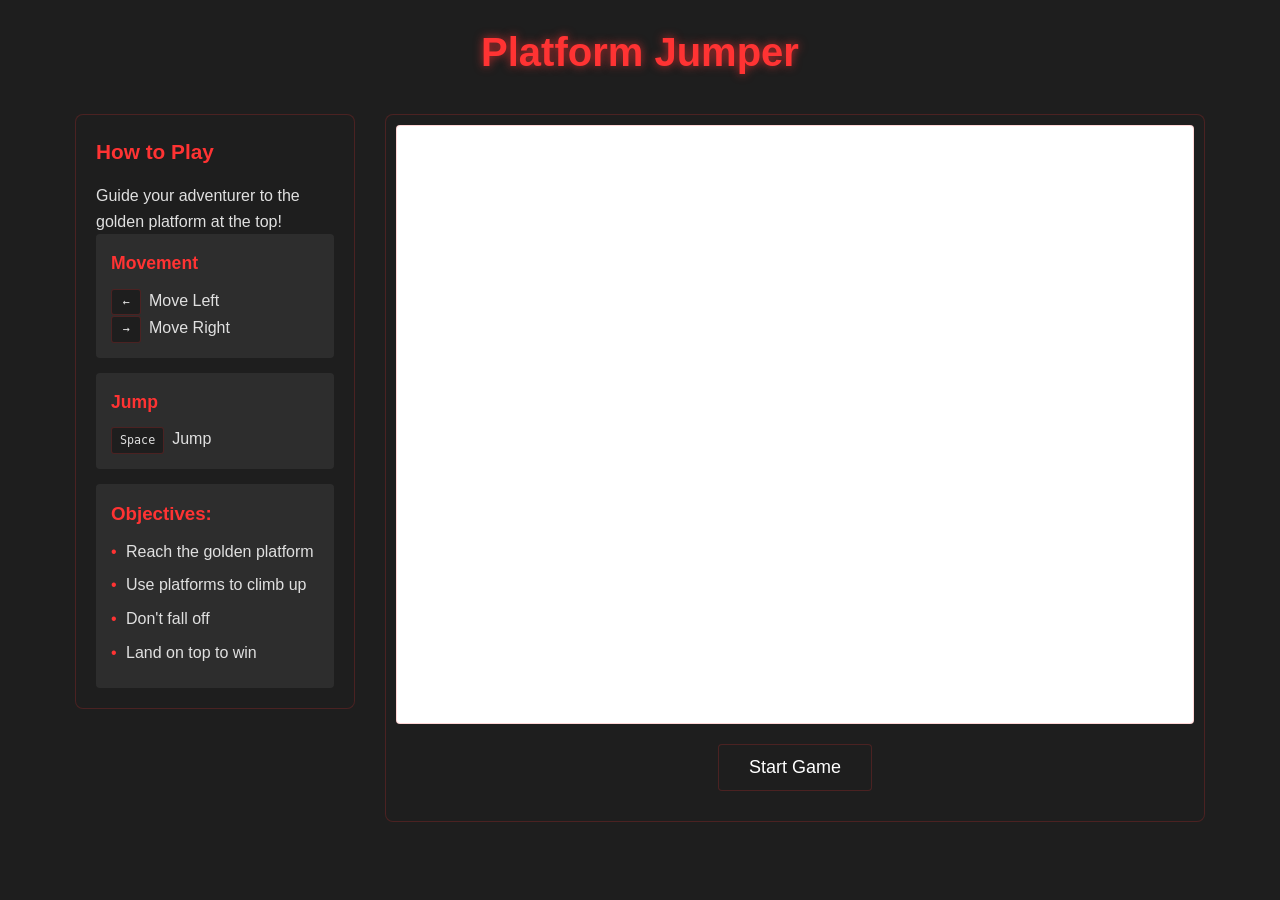
<file: index.html>
<!DOCTYPE html>
<html>
<head>
    <title>Simple Platform Game</title>
    <link rel="stylesheet" href="./style.css">
</head>
<body>
    <h1 class="game-title">Platform Jumper</h1>
    
    <div class="game-layout">
        <div class="instructions">
            <h2>How to Play</h2>
            <p>Guide your adventurer to the golden platform at the top!</p>
            
            <div class="control-section">
                <h3>Movement</h3>
                <p><span class="key">←</span>Move Left</p>
                <p><span class="key">→</span>Move Right</p>
            </div>
            
            <div class="control-section">
                <h3>Jump</h3>
                <p><span class="key">Space</span>Jump</p>
            </div>

            <div class="objectives">
                <h3>Objectives:</h3>
                <ul>
                    <li>Reach the golden platform</li>
                    <li>Use platforms to climb up</li>
                    <li>Don't fall off</li>
                    <li>Land on top to win</li>
                </ul>
            </div>
        </div>

        <div class="game-container">
            <canvas id="gameCanvas" width="800" height="600"></canvas>
            <button id="startButton">Start Game</button>
        </div>
    </div>

    <script type="module" src="./script.js"></script>
</body>
</html>
</file>
<file: style.css>
* {
    margin: 0;
    padding: 0;
    box-sizing: border-box;
}

body {
    min-height: 100vh;
    display: flex;
    flex-direction: column;
    align-items: center;
    background: #1e1e1e;
    font-family: 'Arial', sans-serif;
    color: #e0e0e0;
    padding: 20px;
    line-height: 1.6;
}

.game-title {
    font-size: 2.5em;
    margin-bottom: 30px;
    text-align: center;
    color: #ff3333;
    text-shadow: 0 0 10px rgba(255, 51, 51, 0.7);
}

.game-layout {
    display: flex;
    gap: 30px;
    max-width: 1200px;
    width: 100%;
    justify-content: center;
    align-items: flex-start;
}

.game-container {
    background: #1e1e1e;
    padding: 10px;
    border-radius: 8px;
    border: 1px solid #ff333333;
    flex-grow: 1;
    max-width: 820px;
}

canvas {
    border: 1px solid #ff333333;
    border-radius: 4px;
    display: block;
    margin: 0 auto;
    background: white;
    max-width: 100%;
    height: auto;
}

#startButton {
    display: block;
    margin: 20px auto;
    padding: 12px 30px;
    font-size: 18px;
    cursor: pointer;
    background: #1e1e1e;
    color: white;
    border: 1px solid #ff333333;
    border-radius: 4px;
    transition: all 0.3s ease;
}

#startButton:hover {
    background: #2d2d2d;
    border-color: #ff3333;
}

.instructions {
    width: 280px;
    background: #1e1e1e;
    padding: 20px;
    border-radius: 8px;
    border: 1px solid #ff333333;
    position: sticky;
    top: 20px;
}

.instructions h2 {
    color: #ff3333;
    margin-bottom: 15px;
    font-size: 1.3em;
}

.control-section {
    background: #2d2d2d;
    border-radius: 4px;
    padding: 15px;
    margin-bottom: 15px;
}

.control-section h3 {
    color: #ff3333;
    margin-bottom: 10px;
    font-size: 1.1em;
}

.key {
    background: #1e1e1e;
    padding: 3px 8px;
    border-radius: 3px;
    font-family: monospace;
    margin-right: 8px;
    border: 1px solid #ff333333;
    color: #e0e0e0;
    font-size: 0.9em;
    display: inline-block;
    min-width: 30px;
    text-align: center;
}

.objectives {
    background: #2d2d2d;
    border-radius: 4px;
    padding: 15px;
}

.objectives h3 {
    color: #ff3333;
    margin-bottom: 10px;
}

ul {
    list-style: none;
    padding-left: 15px;
}

ul li {
    margin-bottom: 8px;
    position: relative;
}

ul li:before {
    content: "•";
    color: #ff3333;
    position: absolute;
    left: -15px;
}

@media (max-width: 1200px) {
    .game-layout {
        flex-direction: column;
        align-items: center;
    }

    .instructions {
        width: 100%;
        max-width: 800px;
        position: static;
    }

    canvas {
        width: 100%;
        height: auto;
    }
}
</file>
<file: Platformer/style.css>
* {
    margin: 0;
    padding: 0;
    box-sizing: border-box;
}

body {
    min-height: 100vh;
    display: flex;
    flex-direction: column;
    align-items: center;
    background: #1e1e1e;
    font-family: 'Arial', sans-serif;
    color: #e0e0e0;
    padding: 20px;
    line-height: 1.6;
}

.game-title {
    font-size: 2.5em;
    margin-bottom: 30px;
    text-align: center;
    color: #ff3333;
    text-shadow: 0 0 10px rgba(255, 51, 51, 0.7);
}

.game-layout {
    display: flex;
    gap: 30px;
    max-width: 1200px;
    width: 100%;
    justify-content: center;
    align-items: flex-start;
}

.game-container {
    background: #1e1e1e;
    padding: 10px;
    border-radius: 8px;
    border: 1px solid #ff333333;
    flex-grow: 1;
    max-width: 820px;
}

canvas {
    border: 1px solid #ff333333;
    border-radius: 4px;
    display: block;
    margin: 0 auto;
    background: white;
    max-width: 100%;
    height: auto;
}

#startButton {
    display: block;
    margin: 20px auto;
    padding: 12px 30px;
    font-size: 18px;
    cursor: pointer;
    background: #1e1e1e;
    color: white;
    border: 1px solid #ff333333;
    border-radius: 4px;
    transition: all 0.3s ease;
}

#startButton:hover {
    background: #2d2d2d;
    border-color: #ff3333;
}

.instructions {
    width: 280px;
    background: #1e1e1e;
    padding: 20px;
    border-radius: 8px;
    border: 1px solid #ff333333;
    position: sticky;
    top: 20px;
}

.instructions h2 {
    color: #ff3333;
    margin-bottom: 15px;
    font-size: 1.3em;
}

.control-section {
    background: #2d2d2d;
    border-radius: 4px;
    padding: 15px;
    margin-bottom: 15px;
}

.control-section h3 {
    color: #ff3333;
    margin-bottom: 10px;
    font-size: 1.1em;
}

.key {
    background: #1e1e1e;
    padding: 3px 8px;
    border-radius: 3px;
    font-family: monospace;
    margin-right: 8px;
    border: 1px solid #ff333333;
    color: #e0e0e0;
    font-size: 0.9em;
    display: inline-block;
    min-width: 30px;
    text-align: center;
}

.objectives {
    background: #2d2d2d;
    border-radius: 4px;
    padding: 15px;
}

.objectives h3 {
    color: #ff3333;
    margin-bottom: 10px;
}

ul {
    list-style: none;
    padding-left: 15px;
}

ul li {
    margin-bottom: 8px;
    position: relative;
}

ul li:before {
    content: "•";
    color: #ff3333;
    position: absolute;
    left: -15px;
}

@media (max-width: 1200px) {
    .game-layout {
        flex-direction: column;
        align-items: center;
    }

    .instructions {
        width: 100%;
        max-width: 800px;
        position: static;
    }

    canvas {
        width: 100%;
        height: auto;
    }
}
</file>
